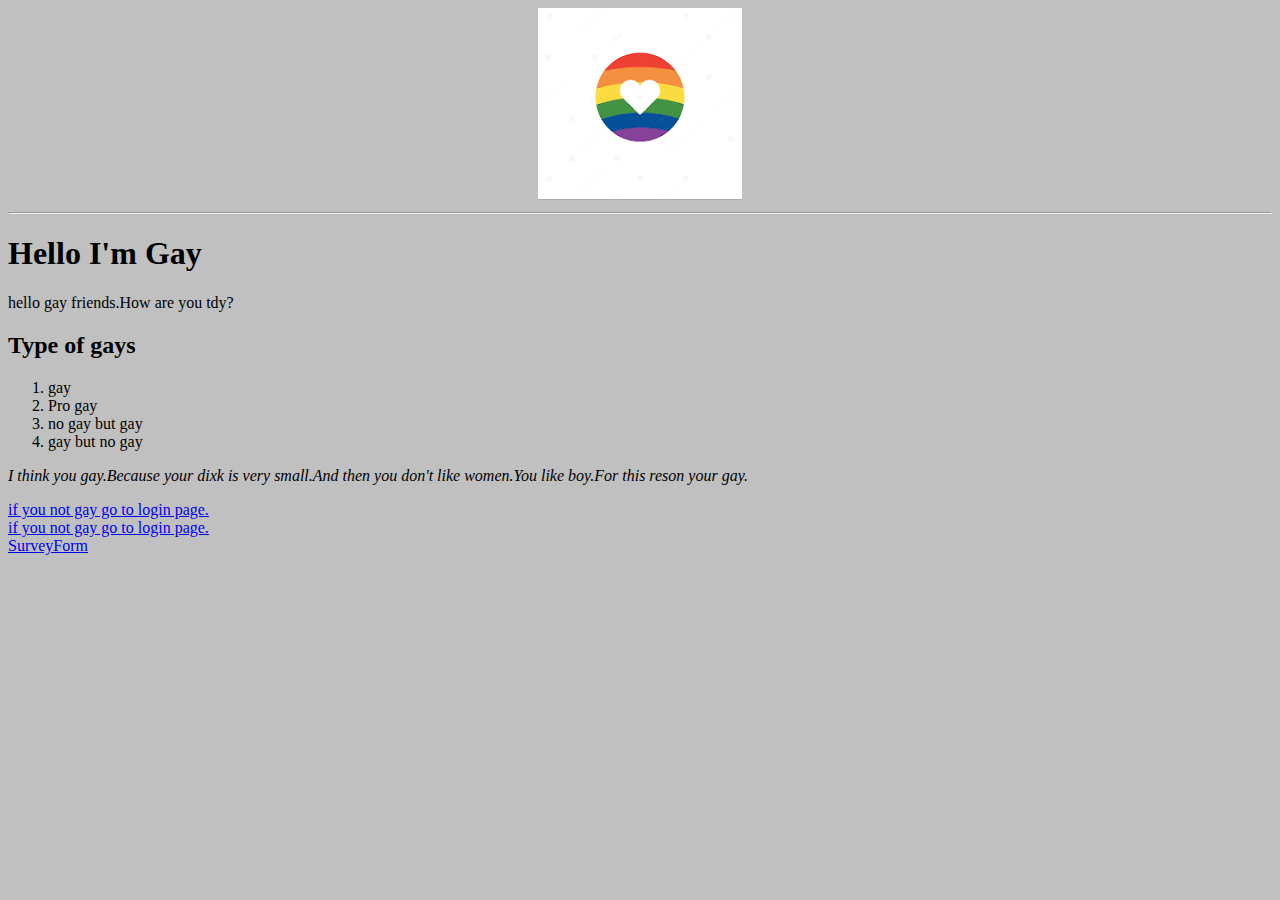
<file: index.html>
<!DOCTYPE html>
<html lang="en">

<head>
    <meta charset="UTF-8">
    <meta name="viewport" content="width=device-width, initial-scale=1.0">
    <title>Home</title>
</head>

<body bgcolor="C0C0C0">
    <center><img
            src="[data-uri]"
            alt="photo"></center>
    <hr>
    <h1>Hello I'm Gay</h1>
    <p>hello gay friends.How are you tdy?</p>
    <h2>Type of gays</h2>
    <ol>
        <li>gay</li>
        <li>Pro gay</li>
        <li>no gay but gay</li>
        <li>gay but no gay</li>
    </ol>

    <p><em>I think you gay.Because your dixk is very small.And then you don't like women.You like boy.For this reson
            your gay.</em></p>
    <a href="login.html" target="_blank">if you not gay go to login page.</a>
    <div>
        <a href="login.html" target="_blank">if you not gay go to login page.</a>
    </div>
    <div>
        <a href="SurveyForm.html">SurveyForm</a>
    </div>
</body>

</html>
</file>
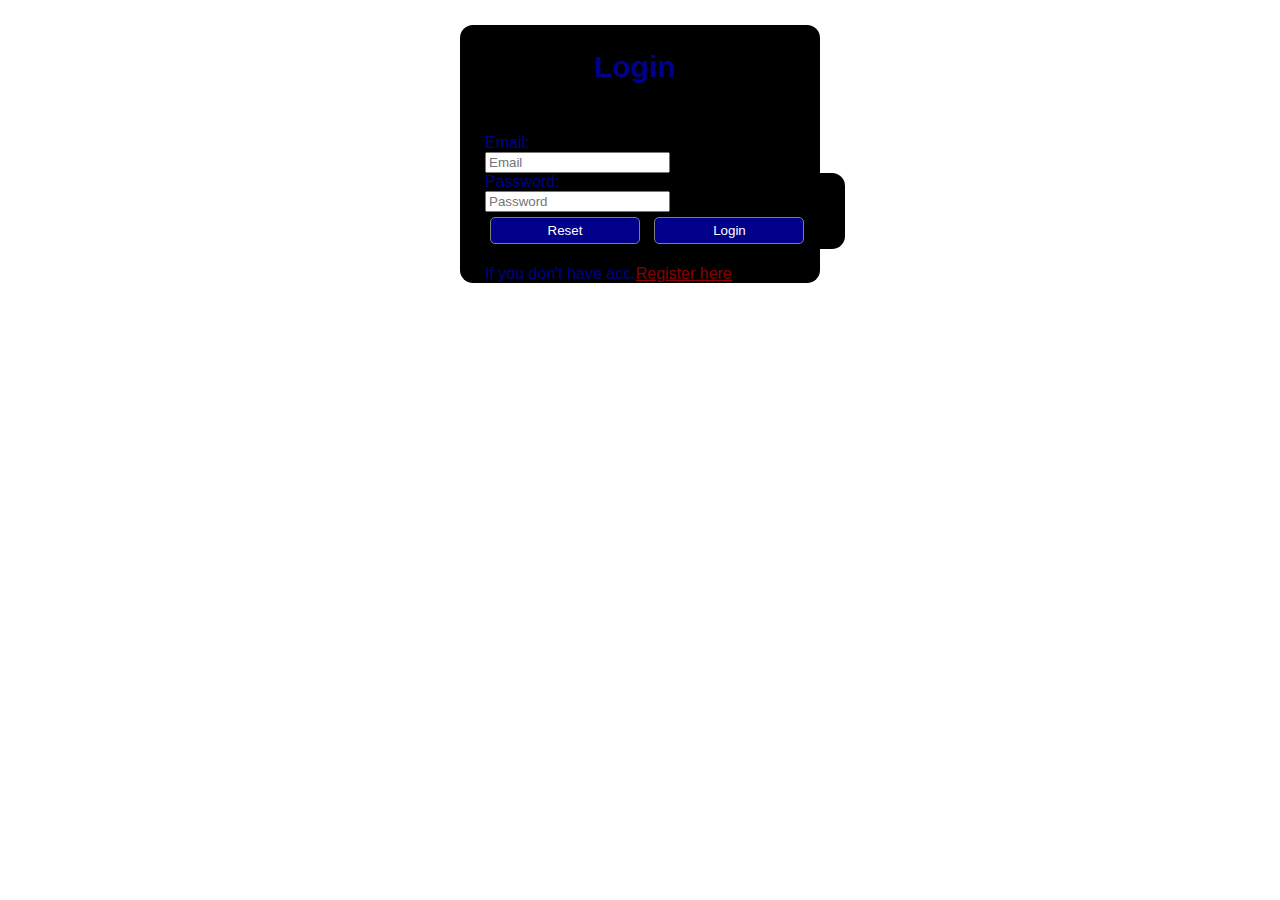
<file: login.html>
<!DOCTYPE html>
<html lang="en">

<head>

    <title>login</title>
    <link rel="stylesheet" href="style.css">

</head>

<body>
    <div class="container-box">
        <form action="/" method="get">
            <h2>Login</h2>
            <div>
                <label for="username">Email: </label>
                <input type="email" name="username" id="username" required placeholder="Email">
            </div>
            <div class="container-box"><label for="pwd">Password: </label>
                <input type="password" name="pwd" id="pwd" required placeholder="Password">
                <button type="reset" name="resetButton">Reset</button>
                <button type="submit" name="login" id="login">Login</button>
            </div>
            <div>
                <p>If you don't have acc.<a href="SurveyForm.html" target="_blank">Register here</a></p>
            </div>
        </form>
    </div>


</body>

</html>
</file>
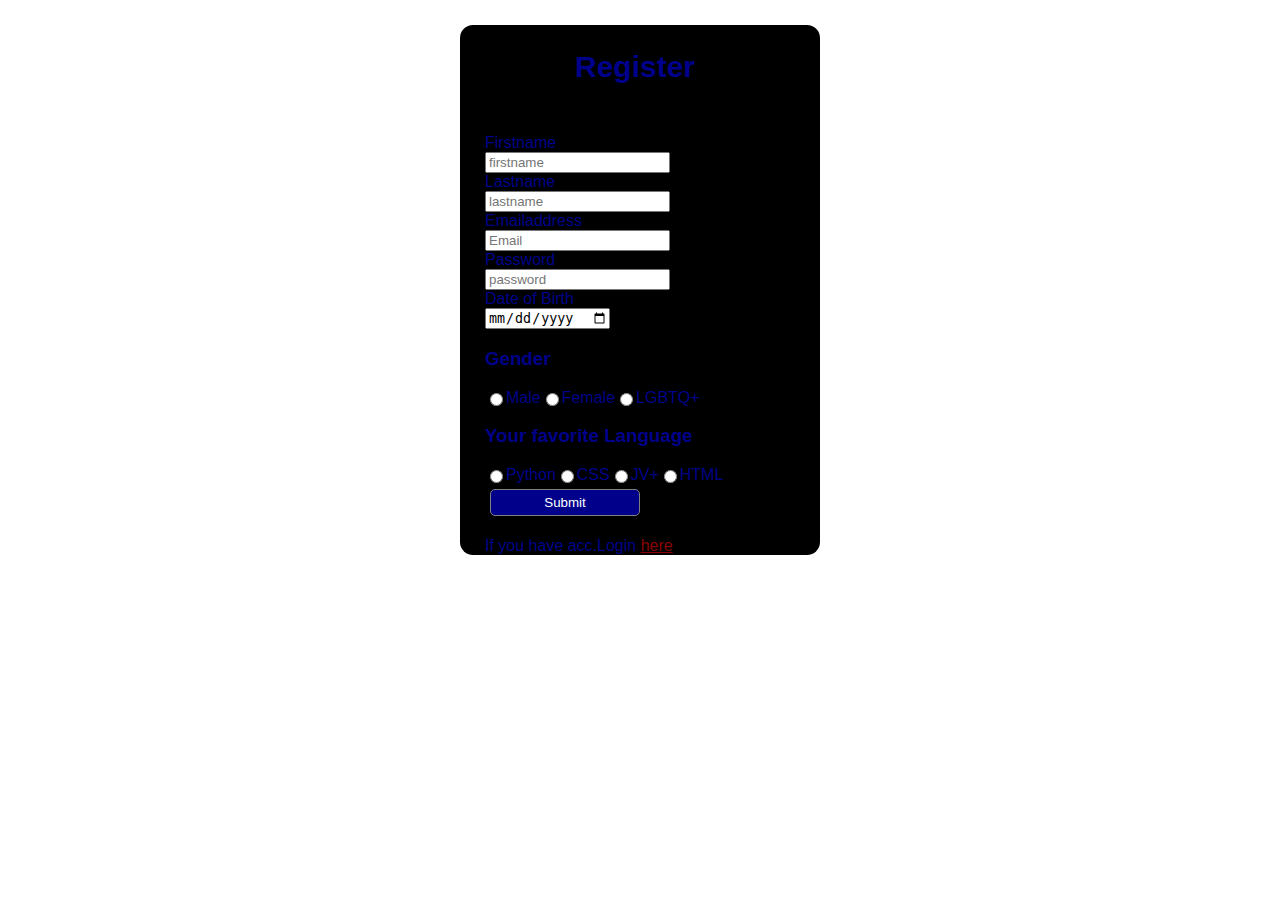
<file: SurveyForm.html>
<!DOCTYPE html>
<html lang="en">

<head>
    <title>SurveyForm</title>
    <link rel="stylesheet" href="style.css">
</head>

<body>
    <div class="container-box">

        <form action="/" method="get">
            <h2>Register</h2>
            <div>
                <label for="firstname">Firstname</label>
                <input type="text" name="firstname" id="firstname" required placeholder="firstname">
            </div>
            <div>
                <label for="lastname">Lastname</label>
                <input type="text" name="lastname" id="lastname" required placeholder="lastname">
            </div>
            <div>
                <label for="email">Emailaddress</label>
                <input type="email" name="email" id="email" required placeholder="Email">
            </div>
            <div>
                <label for="password">Password</label>
                <input type="password" name="password" id="password" required placeholder="password">
            </div>
            <div>
                <label for="birthday">Date of Birth</label>
                <input type="date" name="birthday" id="birthday" required>
            </div>
            <h3>Gender</h3>
            <div class="ganderBox">
                <input type="radio" name="gender" id="male" value="male">
                <label for="male">Male</label>
                <input type="radio" name="gender" id="female" value="female">
                <label for="female">Female</label>
                <input type="radio" name="gender" id="LGBTQ+" value="LGBTQ+">
                <label for="LGBTQ+">LGBTQ+</label>
            </div>
            <h3>Your favorite Language</h3>
            <div class="favLanguagebox">
                <input type="radio" name="favLanguage" id="python" value="python">
                <label for="male">Python</label>
                <input type="radio" name="favLanguage" id="css" value="css">
                <label for="female">CSS</label>
                <input type="radio" name="favLanguage" id="jv+" value="jv+">
                <label for="LGBTQ+">JV+</label>
                <input type="radio" name="favLanguage" id="html" value="html">
                <label for="LGBTQ+">HTML</label>
            </div>
            <div>
                <button type="submit" name="SurveySubmitButton" id="SurveySubmitButton">Submit</button>
            </div>
            <div>
                <p>If you have acc.Login <a href="login.html" target="_blank">here</a> </p>
            </div>
        </form>
    </div>
</body>

</html>
</file>
<file: style.css>
body {
    background-image: -webkit-image-set(url(https://img.freepik.com/free-vector/stream-binary-code-design-vector_53876-161363.jpg));
    background-size: 100%;
    font-family: sans-serif;
    font-size: 16px;
}

.container-box {
    width: 360px;
    height: 100%;
    margin: auto;
    color: darkblue;
    background-color: black;
    border-radius: 13px;
}

h2 {
    text-align: center;
    padding-top: 25px;
    font-size: 30px;
    padding-bottom: 25px;
    border: none;
}

form {
    width: 300px;
    margin-left: 25px;
}

form input {
    display: flex;
}

button {
    text-align: center;
    background-color: darkblue;
    border: 1px solid gray;
    padding: 5px;
    margin: 5px;
    border-radius: 5px;
    color: white;
    width: 150px;
    cursor: pointer;
}

button:hover {
    background: blue;
}

a {
    color: darkred;
}

a:hover {
    color: red;
}

.ganderBox {
    display: flex;
}

.favLanguagebox {
    display: flex;
}
</file>
